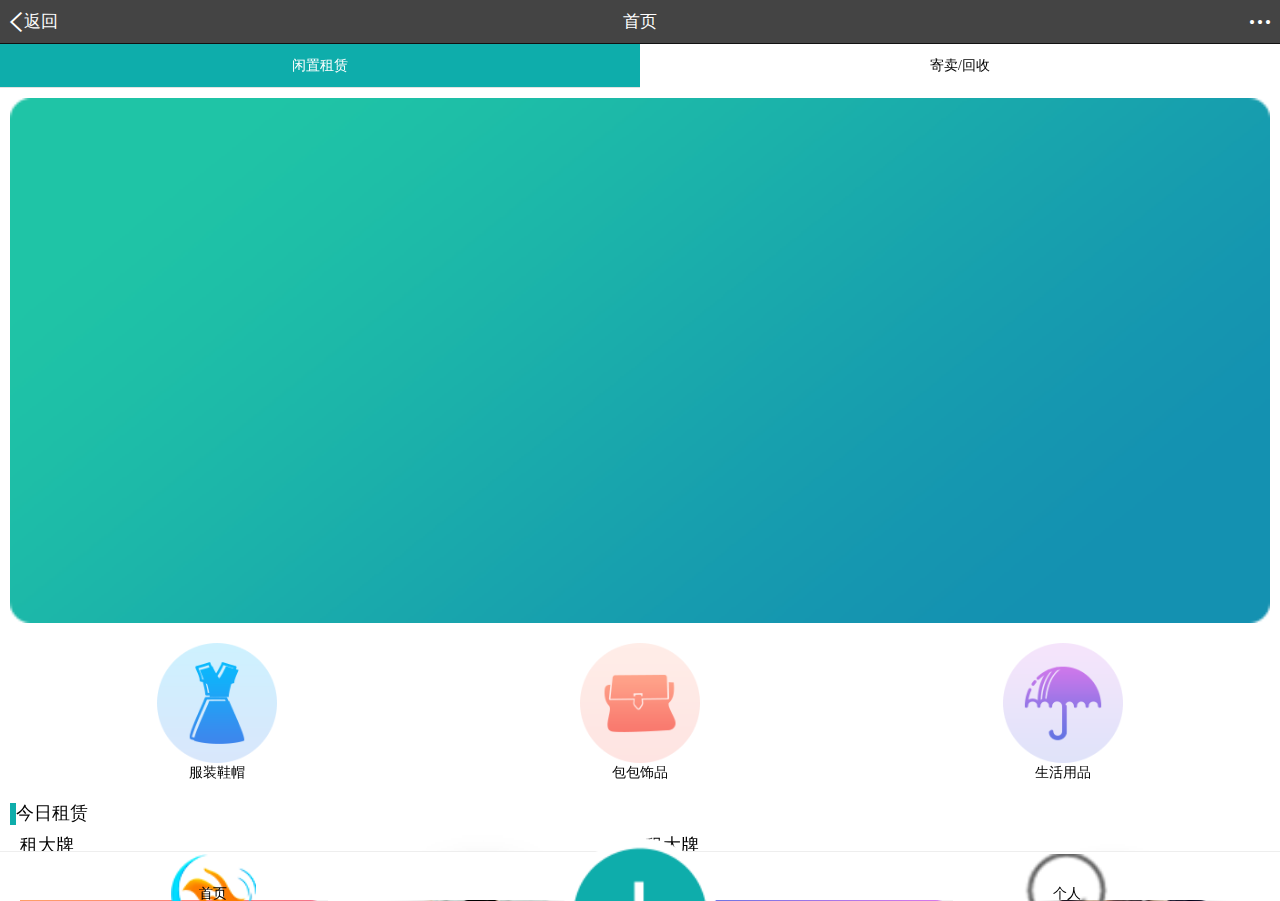
<file: index.html>
<!DOCTYPE html>
<html ng-app="app">
<head>
	<meta charset="utf-8" />
	<title>若有闲</title>
	<meta name="viewport" content="width=device-width,initial-scale=1,maximum-scale=1,user-scalable=no" />
	<link rel="stylesheet" type="text/css" href="./css/ionic.min.css" />
	<link rel="stylesheet" type="text/css" href="./css/reset.css">
</head>
<body>

	<div ui-view class="index" ng-controller="indexController"></div>
	
	<script type="text/javascript" src="./js/jquery-2.1.1.min.js"></script>
	<script type="text/javascript" src="./js/ionic.bundle.min.js"></script>
	<script type="text/javascript" src="./js/ocLazyLoad.min.js"></script>	
	<script type="text/javascript" src="./module/module.js"></script>
	<script type="text/javascript" src="./js/indexController.js"></script>
	<script type="text/javascript" src="./js/lazyload.config.js"></script>
	<script type="text/javascript" src="./routes/routes.js"></script>
	<script type="text/javascript" src="./config/config.js"></script>
	
</body>
</html>
</file>
